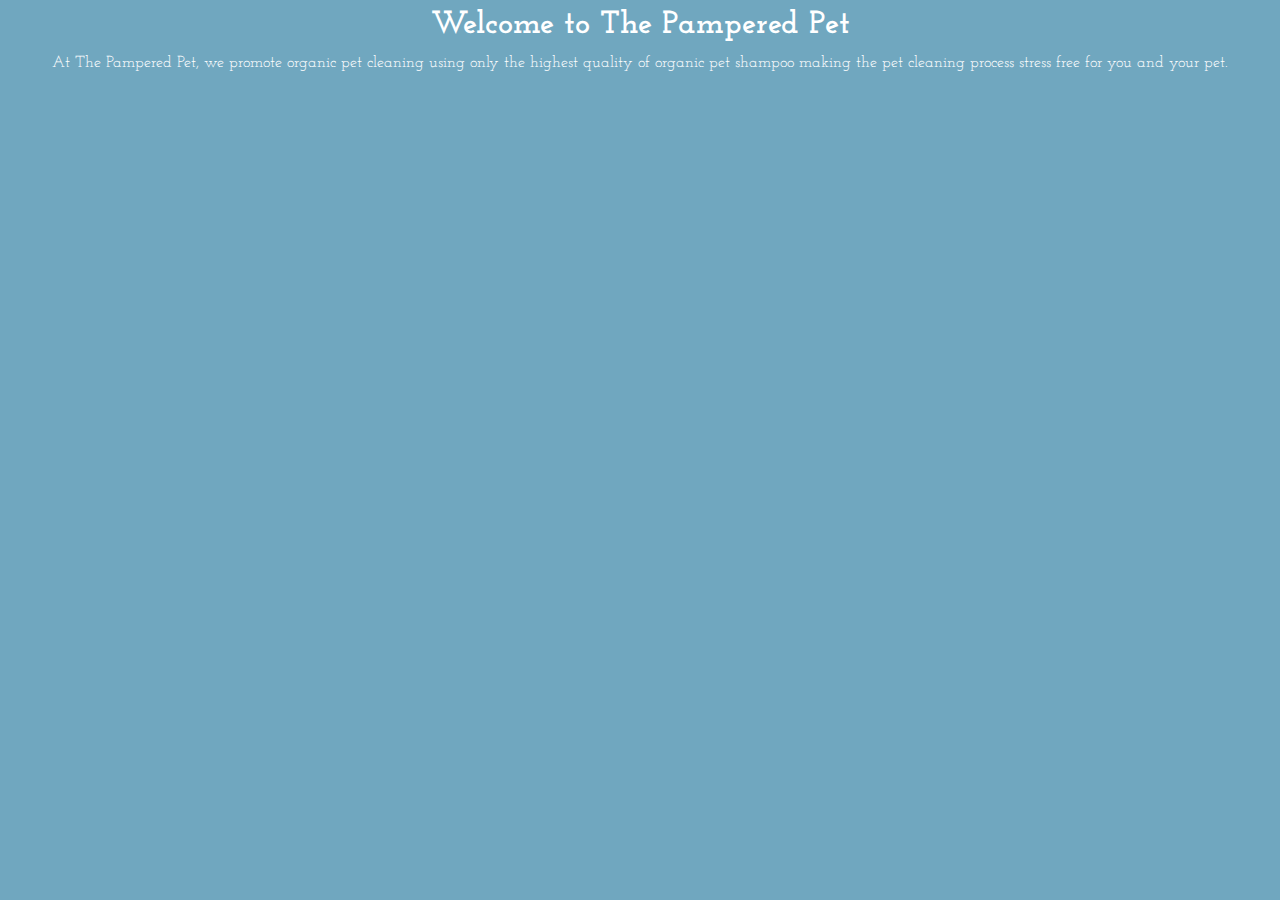
<file: index.html>
<!DOCTYPE html>
<html>

  <head>
    <link rel="stylesheet" href="style.css">
  
  <link href="https://fonts.googleapis.com/css?family=Josefin+Slab" rel="stylesheet">

  </head>  

   

   <header id-"showcase">
     <h1>Welcome to The Pampered Pet</h1>
   </header>
  <div id-"content" class-"container>
  At The Pampered Pet, we promote organic pet
  cleaning using only the highest quality of organic 
  pet shampoo making the pet cleaning process stress free 
  for you and your pet.
    </div> 
   
   
    <nav>
     <a href="pages/main.html" class="btn">Learn More </a>
      </nav>
    
  </body>
</html>
</file>
<file: style.css>
* {
  margin:0;
  padding:0;
  
}

body {
font-family: 'Josefin Slab', serif;
  background-color:#70A7BF;
  color: white;
  line-height:1.6;
  text-align:center;
  
}
 
.continer {
  max-width:900px;
  margin:auto ;
  padding: 0 30px ;
  margin-top:150px;
}

#showcase {
  height:300px;
} 

#showcase h1 {
  font-size: 50px;
  line-height: 1.3;
  position:relative;
  animation-name:floatingdown;
  animation-duration:3s;
  animation-fill-mode:forwards;
  
} 

@Keyframes floatingdown {
  0%   {top: -60px;}
  100% {top:200px;}
  
}

#content {
  position: relative;
  animation-name:content;
  animation-duration:3s;
  animation-fill-mode:forwards;
}

@Keyframes content {
  0%   {left:-1000px;}
  100% {left:0px;}
}

.btn {
  display:inline-block;
  color:white;
  text-decoration:none;
  padding:1rem 2rem;
  
  margin-top: 40px;
  opacity:0;
  animation-name:btn;
  animation-duration: 3s;
  animation-delay:3s;
  animation-fill-mode:forwards;
  transform-property:transform;
  transform-duration: 1s;
    cursor: pointer;


  
}


@keyframes btn{
  0% {opacity:0;}
  100% {opacity:1;}
}

.btn:hover {
  transform:rotateY(180deg);

  
}
.Welcome{
  color:white;
  
  text-decoration:none;
  padding:1rem 2rem;
  
  margin-top: 40px;
  opacity:0;
  animation-name:btn;
  animation-duration: 3s;
  animation-delay:3s;
  animation-fill-mode:forwards;
  transform-property:transform;
  transform-duration: 1s;
    cursor: pointer;
}

a:link, a:visited {
    
    color: white;
    padding: 14px 50px;
    text-align: center;
    text-decoration: none;
    display: inline-block;
}
a:hover  {
    background-color:lightgrey;
}

a:active {
  background-color:black;
}
 
.menu-item 0:link,0:hover,0:visited, 0:active{
  
  text-decoration:none;
}
.menu-layout {
  display: flex;
  margin: 0px auto;
  max-width: 930px;
  width: 100%;
  justify-content: space-between;
}

.column-layout {
  max-width: 800px;
  background-color: white;
  margin: 10px auto 0 auto;
  line-height: 1.65;
  padding: 20px 50px;
  display: flex;
background-color:#70A7BF;
  
}

.call-outs-container {
  max-width: 900px;
  margin: 20px auto 0 auto;
  display:flex;
  justify-content: space-between;
  margin-right:145px;
}

.menu-item {
  flex:1;
  text-align: center;
  color: white;
  background-color:lightgrey;
  box-sizing:border-box;
  line-height: 1.65;
  padding: 1em 0em;
  margin: 1em;
  flex-basis: 30%;
  transition-property: background-color, border-radius;
  transition-duration: 2s, 1s;
  width:150px;
  height:100px;
   
}

.menu-layout {
  flex:1;
  margin:0px auto;
  max-width: 930px;
  width: 100%;
  justify-content: space-between;
}




.city {
   
    color: white;
    padding: 10px;
    font-family: 'Slabo 13px', serif;
    font-size:200%;
    display:flex;
    margin-top:120px;
    padding-right: 40px;
    
}

.why {
   
    color: white;
    padding: 10px;
    font-family: 'Molengo', sans-serif;
    font-size:150%;
    
  
}

.column-layout {
  max-width: 800px;
  margin: 10px auto 0 auto;
  line-height: 1.65;
  padding: 20px 50px;
  display: flex;
  background-color:#70A7BF;
  font-family: 'Molengo', sans-serif;
}


.main-column {
  flex: 2;
  order: 1;
 padding-right: 40px;
}
.sidebar-two {
  flex: 1;
  order: 2;
}


.call-outs-container {
  max-width: 900px;
  margin: 20px auto 0 auto;
  display:flex;
  justify-content: space-between;
  margin-top:500px;
}

.call-out {
  padding: 20px;
  box-sizing: border-box;
  margin-bottom: 20px;
  flex-basis: 49%;
  
} 
  



.sidebar-two {
  flex: 1;
  order: 2;
}

.call-out:nth-child(1) {background-color:#B2D5CC;}
.call-out:nth-child(2) {background-color:#B2D5CC;}


       #map {
        height: 400px;
        width: 100%;
        margin: 20px;
       }
    
    .products{
       font-family: 'Molengo', sans-serif;
        margin: 10px auto 0 auto;
        color:white;
        display:block;
    }
</file>
